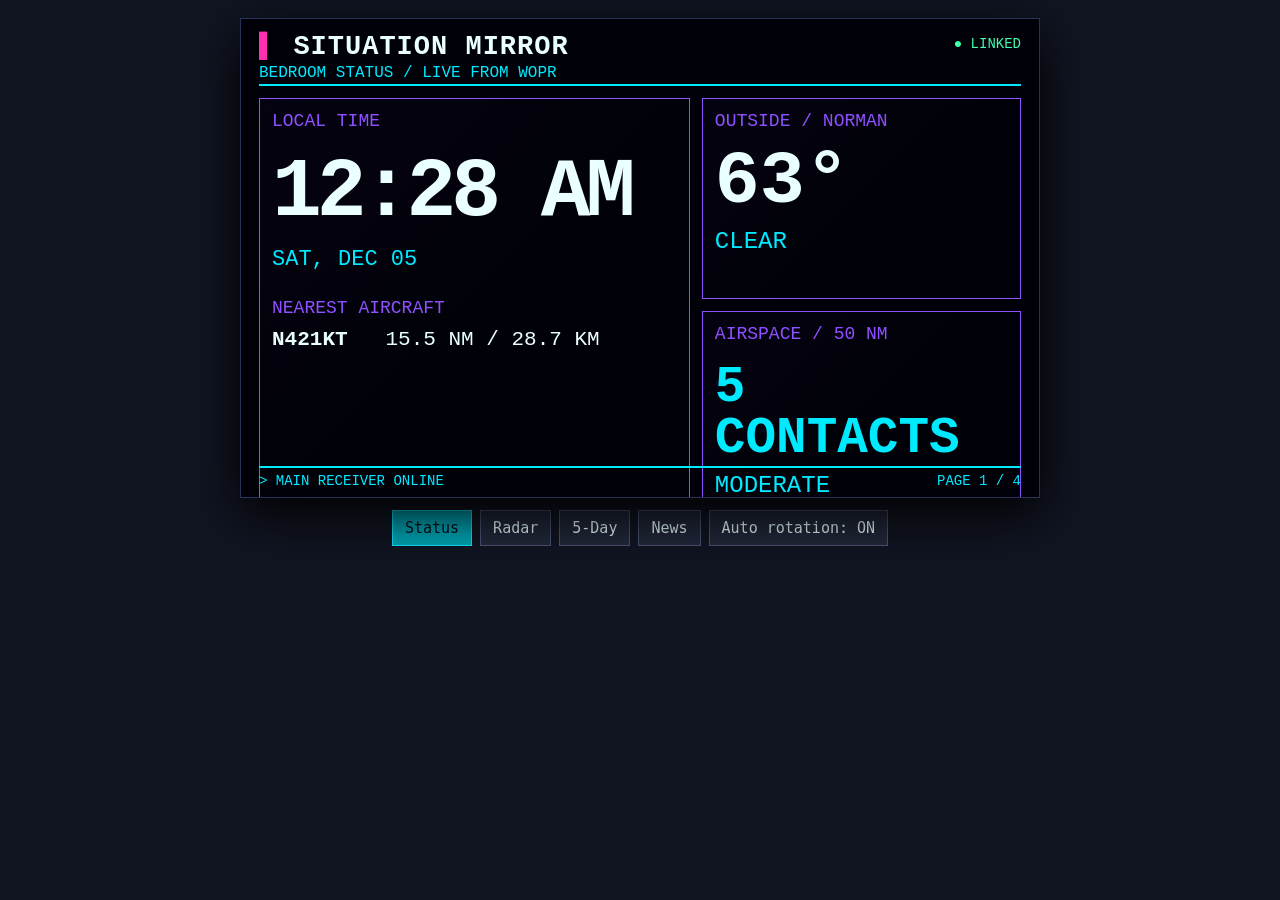
<file: situation-mirror/preview.html>
<!doctype html>
<html lang="en">
<head>
<meta charset="utf-8">
<meta name="viewport" content="width=device-width,initial-scale=1">
<title>Situation Mirror Preview</title>
<style>
  :root{--bg:#000108;--white:#eaffff;--cyan:#00eaff;--pink:#ff2faf;--violet:#8f50ff;--green:#42ffb0;--dim:#17203d;--red:#ff446f}
  *{box-sizing:border-box} html,body{margin:0;min-height:100%;background:#111522;color:var(--white);font-family:Consolas,"Courier New",monospace}
  body{display:grid;place-items:center;padding:18px;gap:12px}
  #monitor{position:relative;width:min(800px,calc(100vw - 24px));aspect-ratio:5/3;background:var(--bg);overflow:hidden;border:1px solid #273254;box-shadow:0 16px 50px #000}
  .page{position:absolute;inset:0;display:none;padding:13px 18px 12px}.page.active{display:block}
  .header{height:54px;border-bottom:2px solid var(--cyan);display:flex;align-items:flex-start;justify-content:space-between}
  .title{font-size:27px;font-weight:700;letter-spacing:1px}.title b{color:var(--pink)}
  .sub{font-size:16px;color:var(--cyan);margin-top:2px}.online{font-size:14px;color:var(--green);margin-top:4px}
  .footer{position:absolute;left:18px;right:18px;bottom:8px;border-top:2px solid var(--cyan);padding-top:5px;color:var(--cyan);font-size:14px;display:flex;justify-content:space-between}
  .label{color:var(--violet);font-size:18px}.pink{color:var(--pink)}.cyan{color:var(--cyan)}.green{color:var(--green)}
  .clockgrid{height:356px;display:grid;grid-template-columns:1.35fr 1fr;gap:12px;padding-top:12px}
  .panel{border:1px solid var(--violet);padding:12px;position:relative;background:linear-gradient(135deg,rgba(25,8,48,.23),transparent 55%)}
  .time{font-size:83px;line-height:1;color:var(--white);font-weight:700;letter-spacing:-5px;margin-top:21px}.date{font-size:22px;color:var(--cyan);margin-top:12px}
  .temp{font-size:75px;line-height:1;font-weight:700;margin-top:14px}.condition{font-size:24px;color:var(--cyan);margin-top:8px}
  .contact{font-size:51px;line-height:1;color:var(--cyan);font-weight:700;margin-top:18px}.nearest{font-size:21px;line-height:1.5;margin-top:20px}
  .radarbody{height:356px;display:grid;grid-template-columns:1.15fr .85fr;gap:12px;padding-top:10px}
  #scope{width:100%;height:100%;display:block}.tracklist{border-left:1px solid var(--violet);padding:8px 0 0 14px}.tracklist h2{font-size:25px;color:var(--cyan);margin:0 0 12px}.track{padding:10px 0;border-bottom:1px solid var(--dim);font-size:18px}.track b{color:var(--white);font-size:22px}.track span{float:right;color:var(--green)}
  .forecast{height:360px;display:grid;grid-template-columns:repeat(5,1fr);gap:7px;padding-top:13px}.day{border:1px solid var(--violet);padding:10px}.dayname{font-size:24px;font-weight:700}.day:nth-child(1) .dayname,.day:nth-child(3) .rain{color:var(--pink)}.date2{font-size:14px;color:var(--violet);margin-top:3px}.hi{font-size:43px;font-weight:700;margin-top:21px}.lo{font-size:23px;color:var(--cyan);margin-top:12px}.wx{font-size:15px;color:var(--green);margin-top:25px}.rain{font-size:19px;color:var(--violet);margin-top:24px}
  .news{height:354px;padding-top:8px}.story{height:143px;border-bottom:1px solid var(--dim);padding:5px 4px}.story .type{font-size:17px;color:var(--pink)}.story .headline{font-size:31px;line-height:1.18;font-weight:700;margin-top:7px}.markets{font-size:20px;padding:9px 4px;color:var(--green);display:flex;justify-content:space-between}
  .controls{display:flex;gap:8px;flex-wrap:wrap;justify-content:center}.controls button{font:15px Consolas,monospace;color:#eaffff;background:#22283a;border:1px solid #4a5576;padding:8px 12px}.controls button.active{background:#00a7b8;color:#001014;border-color:#00eaff}
  @media(max-width:650px){.title{font-size:19px}.sub{font-size:11px}.time{font-size:50px}.temp{font-size:46px}.contact{font-size:34px}.story .headline{font-size:20px}.forecast{gap:3px}.day{padding:5px}.dayname{font-size:17px}.hi{font-size:28px}.lo{font-size:15px}}
</style>
</head>
<body>
<main id="monitor" aria-label="800 by 480 Situation Monitor bedroom mirror preview">
  <section class="page active" data-page="0">
    <header class="header"><div><div class="title"><b>▌</b> SITUATION MIRROR</div><div class="sub">BEDROOM STATUS / LIVE FROM WOPR</div></div><div class="online">● LINKED</div></header>
    <div class="clockgrid">
      <div class="panel"><div class="label">LOCAL TIME</div><div class="time" id="clock">10:42</div><div class="date" id="date">SAT NOV 07</div><div class="nearest"><span class="label">NEAREST AIRCRAFT</span><br><b>N421KT</b> &nbsp; 15.5 NM / 28.7 KM</div></div>
      <div style="display:grid;grid-template-rows:1fr 1fr;gap:12px"><div class="panel"><div class="label">OUTSIDE / NORMAN</div><div class="temp">63°</div><div class="condition">CLEAR</div></div><div class="panel"><div class="label">AIRSPACE / 50 NM</div><div class="contact">5 CONTACTS</div><div class="condition green">MODERATE</div></div></div>
    </div><div class="footer"><span>&gt; MAIN RECEIVER ONLINE</span><span>PAGE 1 / 4</span></div>
  </section>
  <section class="page" data-page="1">
    <header class="header"><div><div class="title"><b>▌</b> LIVE AIRSPACE</div><div class="sub">50 NM / 93 KM ADS-B MIRROR</div></div><div class="online">● READSB LINK</div></header>
    <div class="radarbody"><canvas id="scope" width="440" height="346"></canvas><div class="tracklist"><h2>NEAREST TRACKS</h2><div class="track"><b>N421KT</b><span>15.5 NM</span><br>7,200 FT · 148 KT</div><div class="track"><b class="pink">MIL RCH445</b><span>23.1 NM</span><br>18,400 FT · 312 KT</div><div class="track"><b>SWA221</b><span>31.8 NM</span><br>24,100 FT · 386 KT</div><div class="track"><b>UAL903</b><span>42.6 NM</span><br>31,000 FT · 421 KT</div></div></div>
    <div class="footer"><span>&gt; POSITIONS FROM MAIN WOPR</span><span>PAGE 2 / 4</span></div>
  </section>
  <section class="page" data-page="2">
    <header class="header"><div><div class="title"><b>▌</b> FIVE DAY OUTLOOK</div><div class="sub">NORMAN / BEDROOM READABILITY MODE</div></div><div class="online">● UPDATED 10:40</div></header>
    <div class="forecast"><div class="day"><div class="dayname">SAT</div><div class="date2">NOV 07</div><div class="hi">72°</div><div class="lo">LOW 51°</div><div class="wx">PART CLOUD</div><div class="rain">RAIN 10%</div></div><div class="day"><div class="dayname">SUN</div><div class="date2">NOV 08</div><div class="hi">68°</div><div class="lo">LOW 47°</div><div class="wx">STORMS</div><div class="rain pink">RAIN 70%</div></div><div class="day"><div class="dayname">MON</div><div class="date2">NOV 09</div><div class="hi">59°</div><div class="lo">LOW 41°</div><div class="wx">RAIN</div><div class="rain">RAIN 55%</div></div><div class="day"><div class="dayname">TUE</div><div class="date2">NOV 10</div><div class="hi">57°</div><div class="lo">LOW 38°</div><div class="wx">CLOUDY</div><div class="rain">RAIN 15%</div></div><div class="day"><div class="dayname">WED</div><div class="date2">NOV 11</div><div class="hi">63°</div><div class="lo">LOW 42°</div><div class="wx">CLEAR</div><div class="rain">RAIN 5%</div></div></div>
    <div class="footer"><span>&gt; FORECAST RELAY</span><span>PAGE 3 / 4</span></div>
  </section>
  <section class="page" data-page="3">
    <header class="header"><div><div class="title"><b>▌</b> INTELLIGENCE</div><div class="sub">LARGE-TYPE BEDROOM EDITION</div></div><div class="online">● FEEDS CURRENT</div></header>
    <div class="news"><article class="story"><div class="type">01 / NATIONAL</div><div class="headline">MAJOR INFRASTRUCTURE PLAN ADVANCES AFTER LATE VOTE</div></article><article class="story"><div class="type">02 / TECHNOLOGY</div><div class="headline">NEW CHIP DESIGN PROMISES FASTER LOW-POWER COMPUTING</div></article><div class="markets"><span>DJIA ▲ +0.42%</span><span>S&amp;P ▲ +0.31%</span><span class="pink">NASDAQ ▼ -0.18%</span></div></div>
    <div class="footer"><span>&gt; HEADLINES FROM MAIN WOPR</span><span>PAGE 4 / 4</span></div>
  </section>
</main>
<nav class="controls" aria-label="Preview controls"><button data-go="0" class="active">Status</button><button data-go="1">Radar</button><button data-go="2">5-Day</button><button data-go="3">News</button><button id="auto">Auto rotation: ON</button></nav>
<script>
  const pages=[...document.querySelectorAll('.page')], buttons=[...document.querySelectorAll('[data-go]')]; let current=0, automatic=true, last=Date.now();
  function show(n){current=n;pages.forEach((p,i)=>p.classList.toggle('active',i===n));buttons.forEach((b,i)=>b.classList.toggle('active',i===n));last=Date.now()}
  buttons.forEach(b=>b.onclick=()=>show(+b.dataset.go));document.getElementById('auto').onclick=e=>{automatic=!automatic;e.target.textContent='Auto rotation: '+(automatic?'ON':'OFF');last=Date.now()};
  setInterval(()=>{const d=new Date();document.getElementById('clock').textContent=d.toLocaleTimeString([],{hour:'2-digit',minute:'2-digit'});document.getElementById('date').textContent=d.toLocaleDateString([],{weekday:'short',month:'short',day:'2-digit'}).toUpperCase();if(automatic&&Date.now()-last>7000)show((current+1)%pages.length)},250);
  const c=document.getElementById('scope'),x=c.getContext('2d');let a=0;const dots=[[.18,-.1,'N421KT',false],[.38,-1.8,'SWA221',false],[.56,-2.6,'UAL903',false],[.47,2.9,'RCH445',true],[.75,.8,'AAL1842',false]];
  function radar(){x.fillStyle='#000108';x.fillRect(0,0,c.width,c.height);const cx=210,cy=173,r=150;x.strokeStyle='#8f50ff';x.lineWidth=1;for(let q=1;q<=4;q++){x.beginPath();x.arc(cx,cy,r*q/4,0,Math.PI*2);x.stroke()}x.beginPath();x.moveTo(cx-r,cy);x.lineTo(cx+r,cy);x.moveTo(cx,cy-r);x.lineTo(cx,cy+r);x.stroke();a+=.018;x.strokeStyle='#00eaff';x.beginPath();x.moveTo(cx,cy);x.lineTo(cx+Math.sin(a)*r,cy-Math.cos(a)*r);x.stroke();dots.forEach(d=>{const px=cx+Math.sin(d[1])*d[0]*r,py=cy-Math.cos(d[1])*d[0]*r;x.fillStyle=d[3]?'#ff2faf':'#eaffff';x.beginPath();x.arc(px,py,d[3]?5:4,0,7);x.fill();x.font='14px Consolas';x.fillText(d[2],px+7,py+4)});requestAnimationFrame(radar)}radar();
</script>
</body>
</html>
</file>
